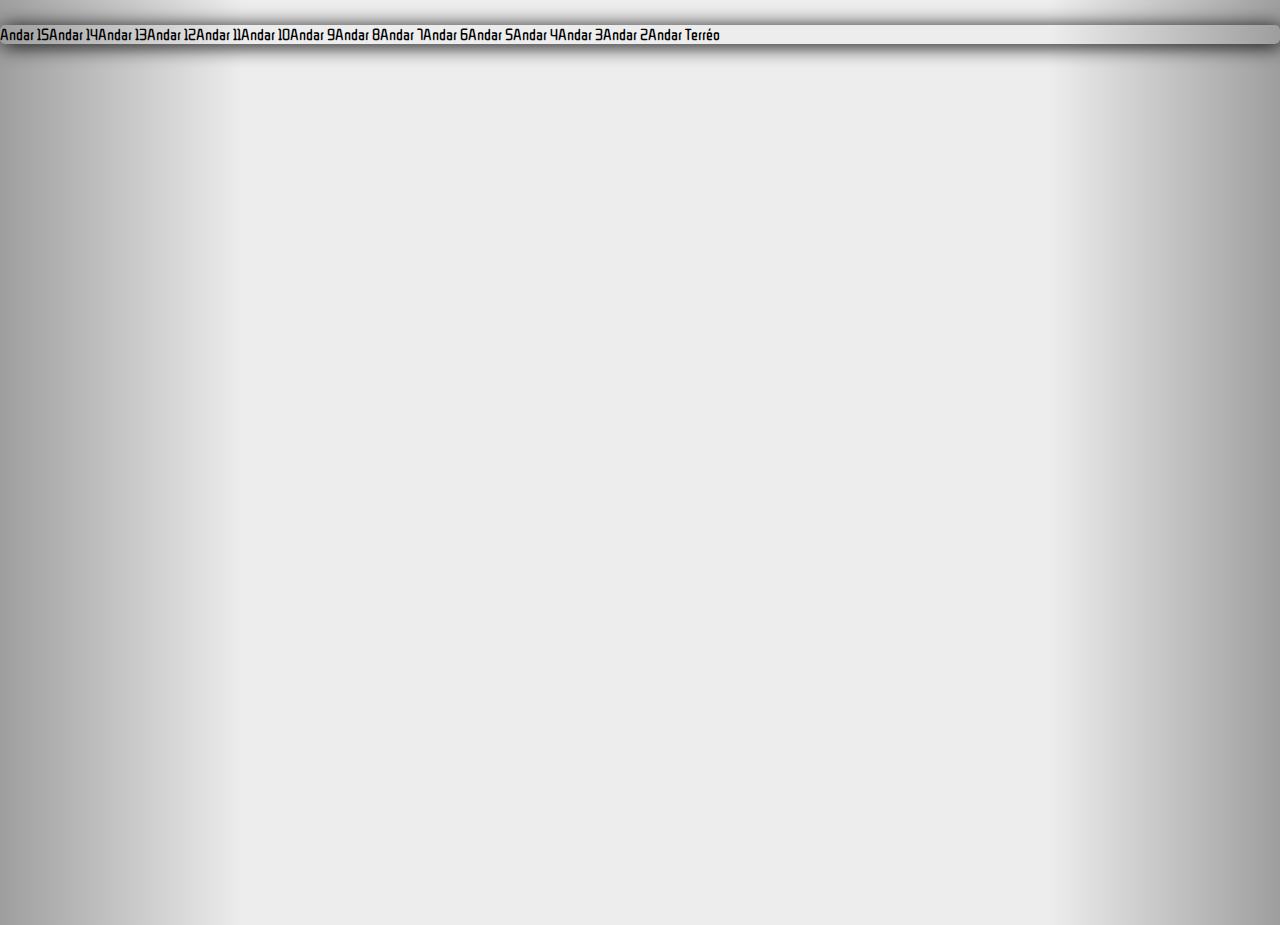
<file: 10_29_Exercicio_Elevador/interface/interface_elevador.html>
<!DOCTYPE html>
<html lang="en">
<head>
    <meta charset="UTF-8">
    <meta http-equiv="X-UA-Compatible" content="IE=edge">
    <meta name="viewport" content="width=device-width, initial-scale=1.0">
    <title>Elevador</title>
    <link rel="stylesheet" href="../static/css/style.css">
</head>
<body>
    <header>

    </header>
    <main class="container-elevador" id="container-elevador">
        <div class="andar" id="15">Andar 15</div>
        <div class="andar" id="14">Andar 14</div>
        <div class="andar" id="13">Andar 13</div>
        <div class="andar" id="12">Andar 12</div>
        <div class="andar" id="11">Andar 11</div>
        <div class="andar" id="10">Andar 10</div>
        <div class="andar" id="9">Andar 9</div>
        <div class="andar" id="8">Andar 8</div>
        <div class="andar" id="7">Andar 7</div>
        <div class="andar" id="6">Andar 6</div>
        <div class="andar" id="5">Andar 5</div>
        <div class="andar" id="4">Andar 4</div>
        <div class="andar" id="3">Andar 3</div>
        <div class="andar" id="2">Andar 2</div>
        <div class="andar local" id="1">Andar Terréo</div>


    </main>
    <footer>

    </footer>
    
</body>
</html>
</file>
<file: 10_29_Exercicio_Elevador/static/css/style.css>
@import url('https://fonts.googleapis.com/css2?family=WDXL+Lubrifont+SC&display=swap');
@import url('https://fonts.googleapis.com/css2?family=Zalando+Sans+SemiExpanded:ital,wght@0,200..900;1,200..900&display=swap');

:root {
    --verde: #42e012;
    --cinza-claro: #d5dde0;
    --cinza: #a4a7a8;
    --cinza-escuro: #414647;
    --lado1: linear-gradient(260deg, rgb(240, 242, 243) 0%, rgb(77, 80, 82) 100%);
    --lado2: linear-gradient(100deg, rgb(240, 242, 243) 0%, rgb(77, 80, 82) 100%);

    --font: "WDXL Lubrifont SC", sans-serif;
    --font-footer: "Zalando Sans SemiExpanded", sans-serif;

}

body {
    background: linear-gradient(90deg,rgba(158, 158, 158, 1) 0%, rgba(237, 237, 237, 1) 19%, rgba(237, 237, 237, 1) 82%, rgba(158, 158, 158, 1) 100%);
    background-repeat: no-repeat;
    background-size: cover;
    background-position: center;
    height: 100vh;
    font-family: var(--font);
    
    margin: 0;
    padding: 0;
}

.container {
    display: flex;
    justify-content: center;
    height: 83.2vh;
    border-bottom: 5px solid var(--cinza-escuro);
    box-shadow: 2px 2px 20px rgba(2, 2, 2, 2);
}

.borda-elevador {
    display: flex;
    justify-content: center;
    align-items: center;
    background: var(--lado1);
    margin: 45px 0 0 0;
    border-radius: 2px;
    height: 750px;
    width: 570px;
    box-shadow: 2px 2px 20px rgba(2, 2, 2, 2);
}

.container-interno {
    display: flex;
    align-items: center;
    flex-direction: column;
}

.visor-elevador {
    background: #000;
    font-size: 25px;
    text-align: center;
    border: 2px solid var(--cinza-claro);
    margin-top: 30px;
    width: 400px;
    border-radius: 5px;
    color: var(--verde);
    box-shadow: 2px 2px 20px rgba(0, 0, 0, 0.2);

}

.container-elevador {
    display: flex;
    margin-top: 25px;
    box-shadow: 2px 2px 20px rgba(2, 2, 2, 2);
    border-radius: 5px;
}

.lado1,
.lado2 {
    width: 204px;
    height: 650px;
    border: 2px solid var(--cinza);
    
    border-radius: 5px;
}

.lado1 {
    background: var(--lado1);

}

.lado2 {
    background: var(--lado2);

}

.painel-elevador {
    display: grid;
    grid-template-columns: repeat(2, 1fr);
    width: 80px;
    padding: 20px 5px;
    border-radius: 5px;
    height: 310px;
    background: var(--lado2);
    margin-left: 20px;

}

.btn {
    font-size: 16px;
    font-weight: 700;
    border-radius: 25px;
    padding: 5px;
    min-width: 35px;
    background: var(--lado1);
    font-family: var(--font);
    cursor: pointer;
}

.btn:hover {
    border: 2px solid var(--verde);
    box-shadow: 0 2px 10px rgba(0, 0, 0, 0.1);
}

footer {
    display: flex;
    justify-content: center;
    align-items: center;
    font-family: var(--font-footer);
    color: var(--cinza-escuro);
}

.icon {
    width: 24px;
    margin-left: 10px;
    border-radius: 25px;
}

.icon:hover{
    font-size: 14px;
    background: var(--verde);
    box-shadow: 0 2px 10px rgba(0, 0, 0, 0.5);
}
</file>
